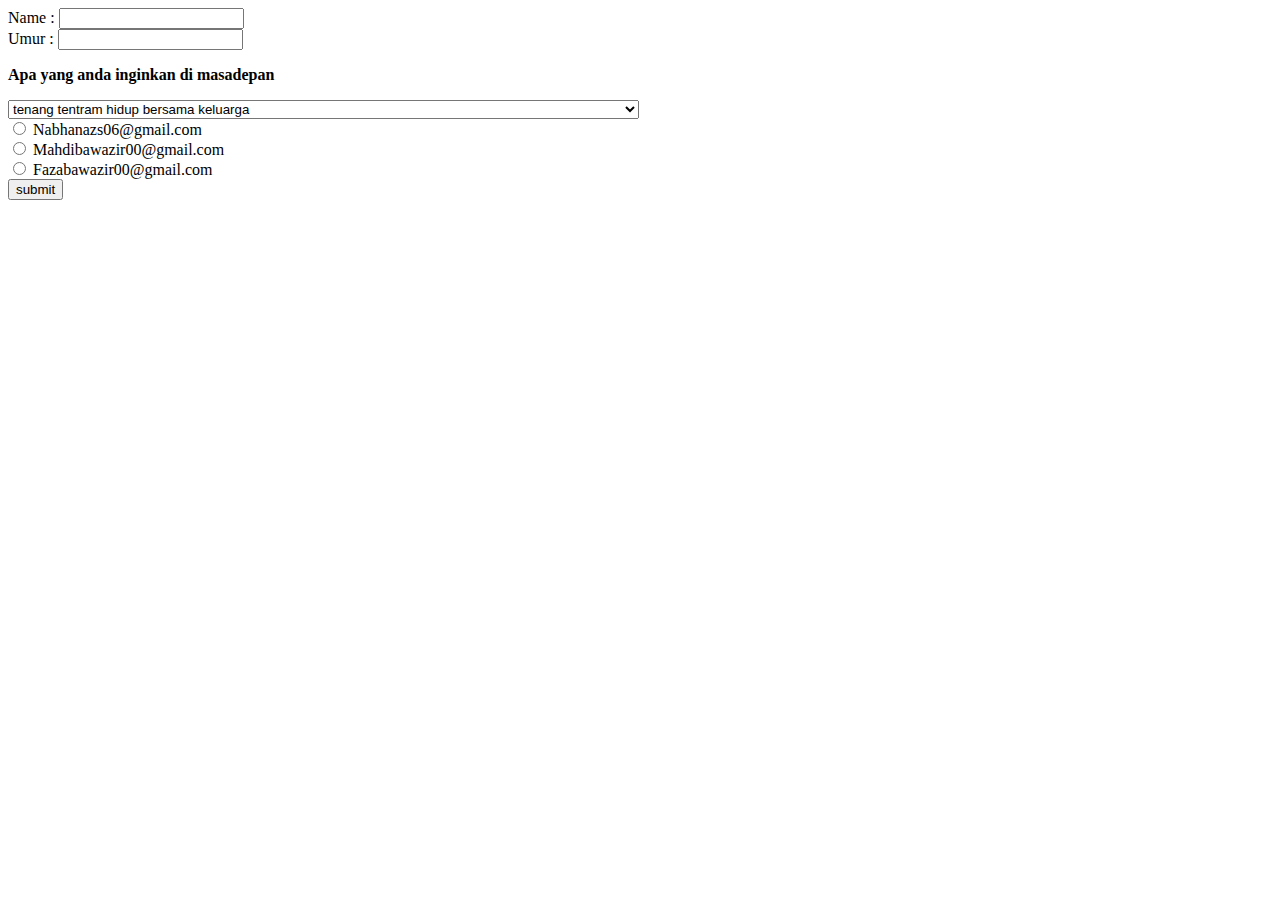
<file: coba sendiri.html>
<!DOCTYPE html>
<html>
    <head>

    </head>
    <body>
        <form>
            <label for="name">Name :</label>
            <input id="nama" type="text">
            <br>
            <label for="umur">Umur :</label>
            <input id="umur" type="number" min="1" max="none">
            <p> <b>Apa yang anda inginkan di masadepan </b></p>
            <select>
                <option>Punya rumah besar uang halal hidup bahagia bersama keluarga</option>
                <option>Punya rumah besar uang halal hidup bahagia bersama keluarga dan mendapat istri cantik sholehah</option>
                <option>Punya rumah besar uang halal hidup bahagia bersama keluarga dan bisa menyatukan semua keluarga</option>
                <option>Naikin derajat nama keluarga abdul azis</option>
                <option selected> tenang tentram hidup bersama keluarga</option>
                <option>atau semua ini</option>
            </select>
            <br>

            <input type="radio" id="nabhan" name="example" value="Nabhanazs06@gmail.com">
            <label for="nabhan">Nabhanazs06@gmail.com</label><br>

            <input type="radio" id="mahdi" name="example" value="Mahdibawazir00@gmail.com">
            <label for="email">Mahdibawazir00@gmail.com</label><br>

            <input type="radio" id="faza" name="example" value="Fazabawazir00@gmail.com">
            <label for="faza">Fazabawazir00@gmail.com</label><br>

            <input type="submit" value="submit"
        </form>
    </body>
</html>
</file>
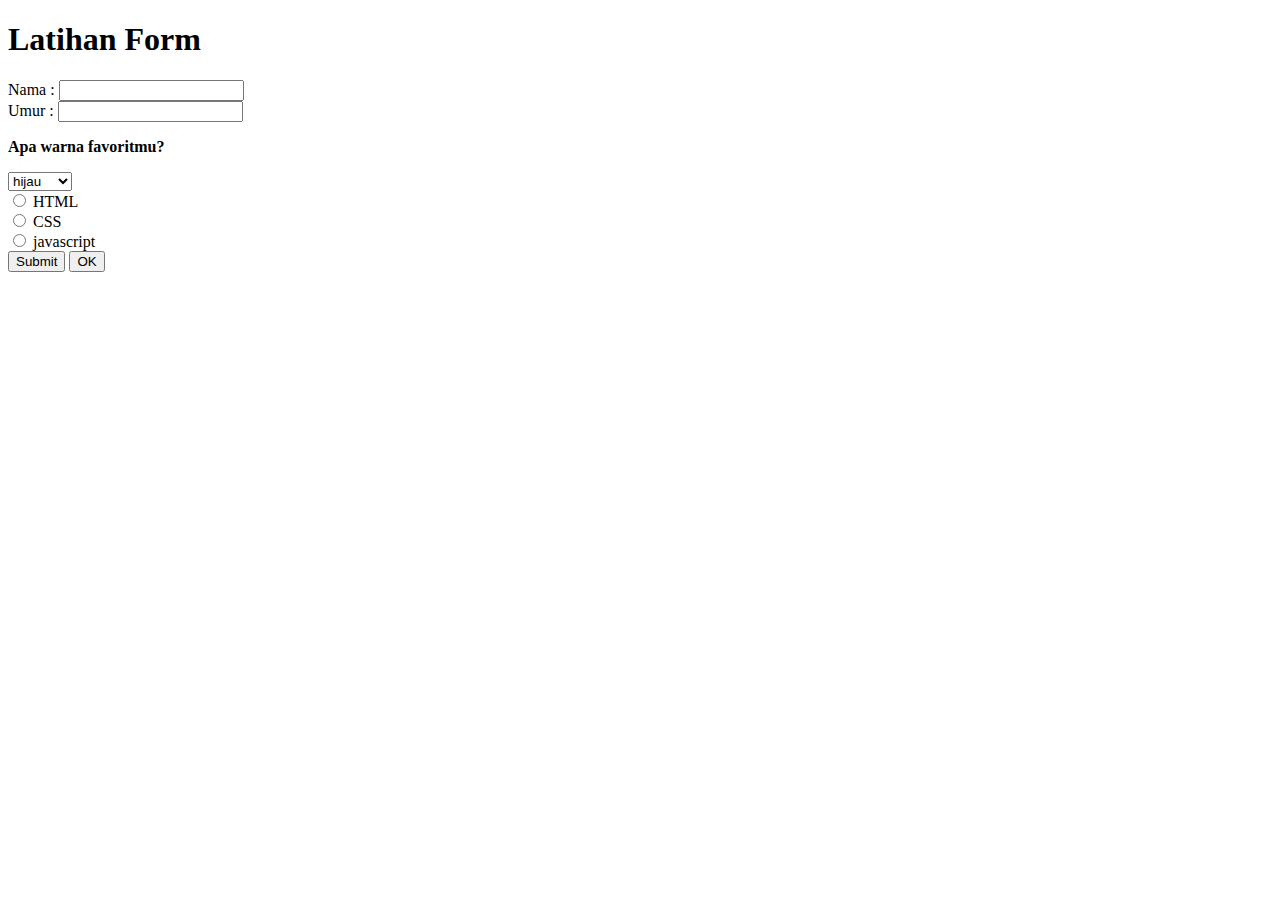
<file: forms.html>
<!DOCTYPE html>
<html>
    <head>
        <title>Latihan Form</title>
    </head>
    <body>
        <h1>Latihan Form</h1>
        <form action="https://www.facebook.com" method="GET">
            <label for="name">Nama : </label>
            <input id="nama" type="text">
            <br>
            <label for="umur">Umur : </label>
            <input for="umur" type="number" min="1" max="none">
            <p> <b>Apa warna favoritmu?</b></p>
            <select>
                <option>Merah</option>
                <option>Kuning</option>
                <option selected>hijau</option>
            </select>  

            <br>

            <input type="radio" id="html" name="fav_language" value="HTML">
            <label for="HTML">HTML</label><br>

            <input type="radio" id="html" name="fav_language" value="CSS">
            <label for="CSS">CSS</label><br>

            <input type="radio" id="javascript" name="fav_language" value="JavaScript">
            <label for="JavaScript">javascript</label><br>

            <input type="submit" value="Submit"<br>
            
            <button type="button">
            OK 
            </button>
        </form>
    </body>
</html>
</file>
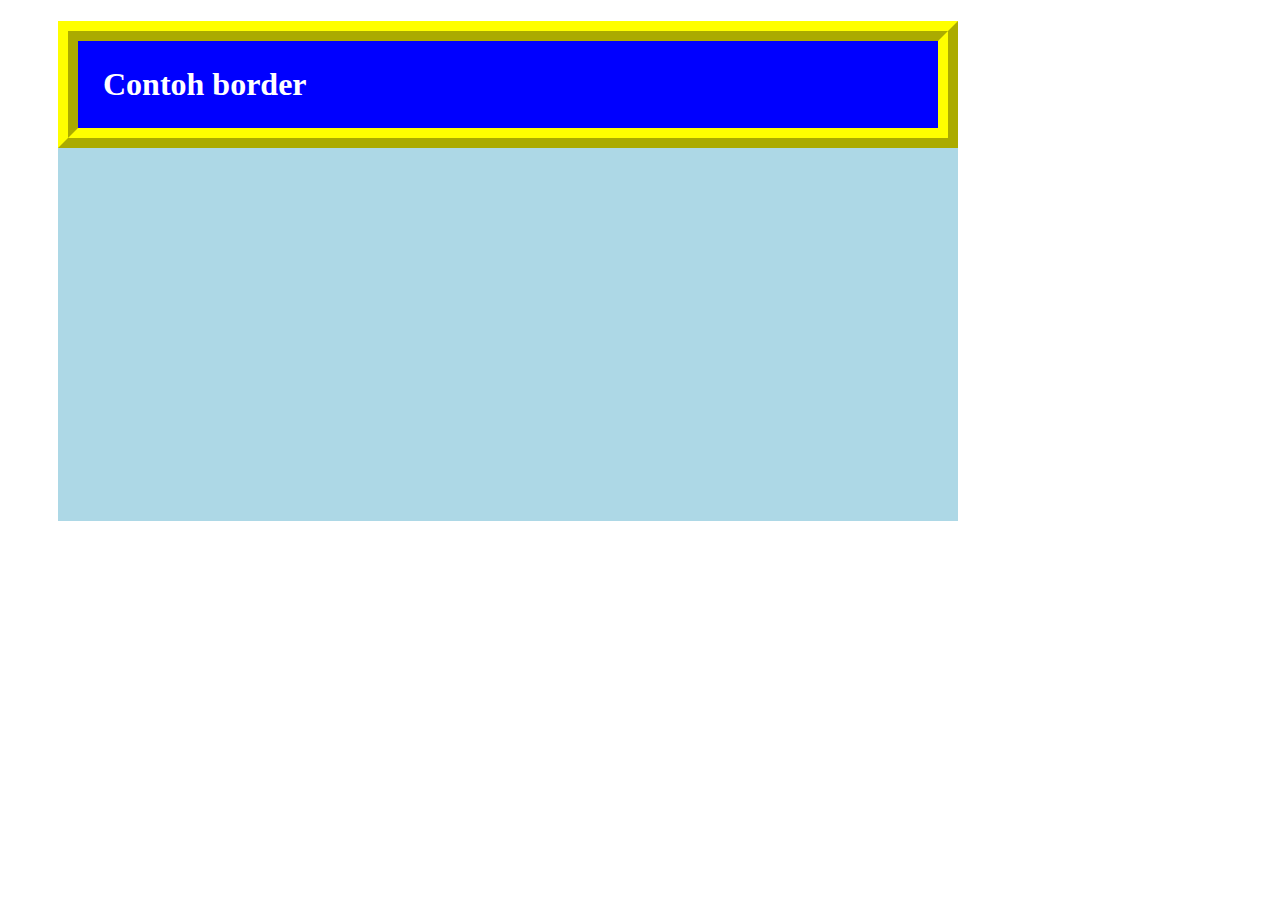
<file: home.html>
<!DOCTYPE html>
<html>
    <head>
        <title>Latihan css revou </title>
        <style>
            div {
                background-color: lightblue;
                width: 900px;
                height: 500px;
                margin-left: 50px;
            }
            h1 {
                color: white;
                background-color: blue;
                padding: 25px;
                border: 20px ridge yellow;
            }
        </style>
    </head>
    <body>
        <div>
            <h1>Contoh border</h1>
        </div>
    </body>
</html>
</file>
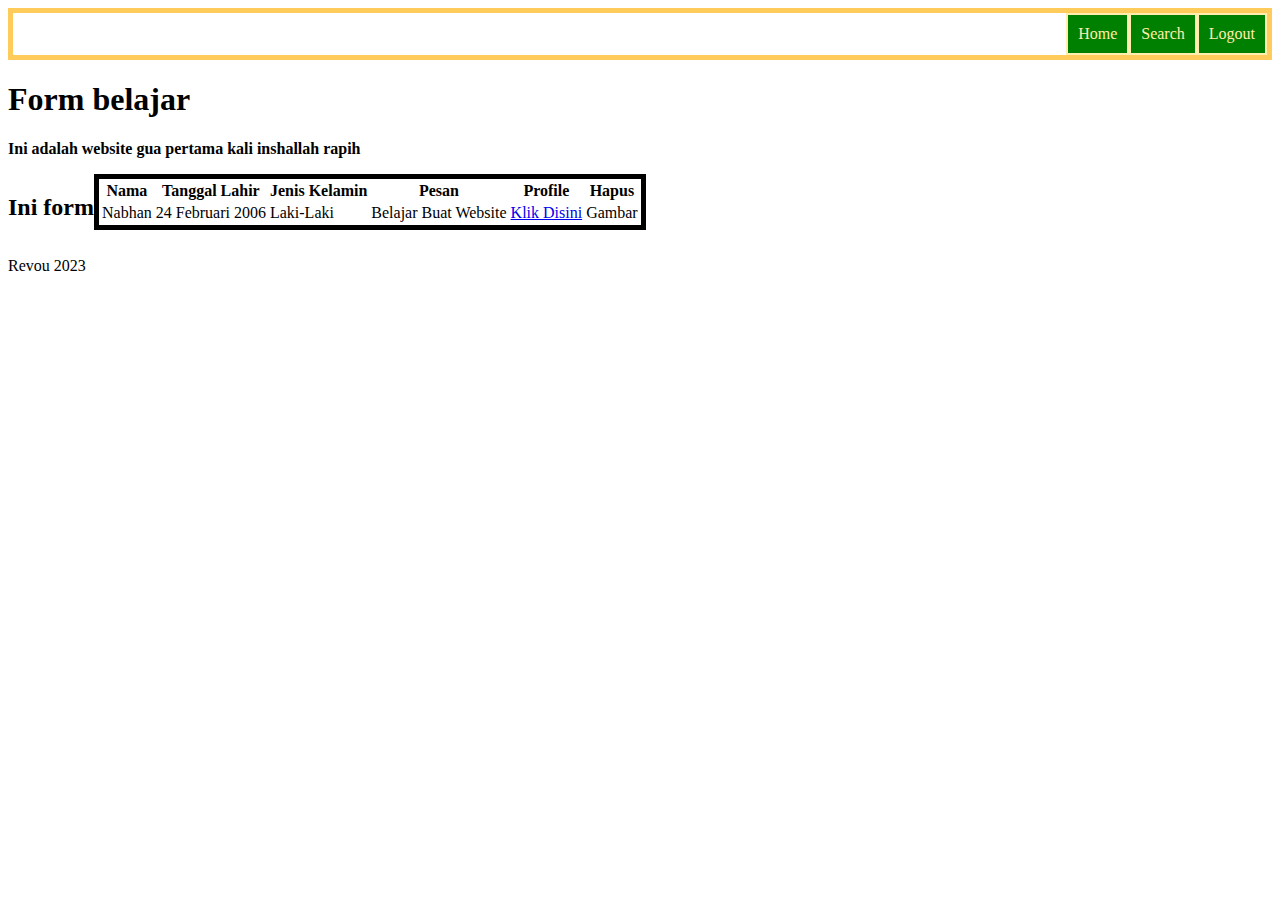
<file: in.html>
<!DOCTYPE html>
<html>
    <head>
        <title>Web Test</title>
        <link rel="stylesheet" href="index.css">
        <style>
            .content {
                flex-direction: row; 
                display: flex;
            }
            .content > {
                display: flex;
                flex: 1;
                align-content: center;
                justify-content: center;
            }
            footer > p{
                align-content: flex-end;
            }
            .table_person {
                border: 5px solid black;

            }
        </style>
    </head>
    <body>
        <nav class="container">
            <div class="home">Home</div>
            <div class=search">Search</div>
            <div class="logout">Logout</div>
        </nav>

        <header>
        <h1>Form belajar</h1>
        <p><b>Ini adalah website gua pertama kali inshallah rapih</b></p>
        </header>

        <main class="content">
        <div>
            <h2>Ini form</h2>
        </div>
        
        <div>
            <table class="table_person">
                <tr>
                    <th>Nama</th>
                    <th>Tanggal Lahir</th>
                    <th>Jenis Kelamin</th>
                    <th>Pesan</th>
                    <th>Profile</th>
                    <th>Hapus</th>
                </tr>
                <tr>
                    <td>Nabhan</td>
                    <td>24 Februari 2006</td>
                    <td>Laki-Laki</td>
                    <td>Belajar Buat Website</td>
                    <td><a href="#">Klik Disini</a></td>
                    <td>Gambar</td>
                </tr>
            </table>
        </div>
        
        </main>

        <footer>
            <p>Revou 2023</p>
        </footer>
    </body>
</html>
</file>
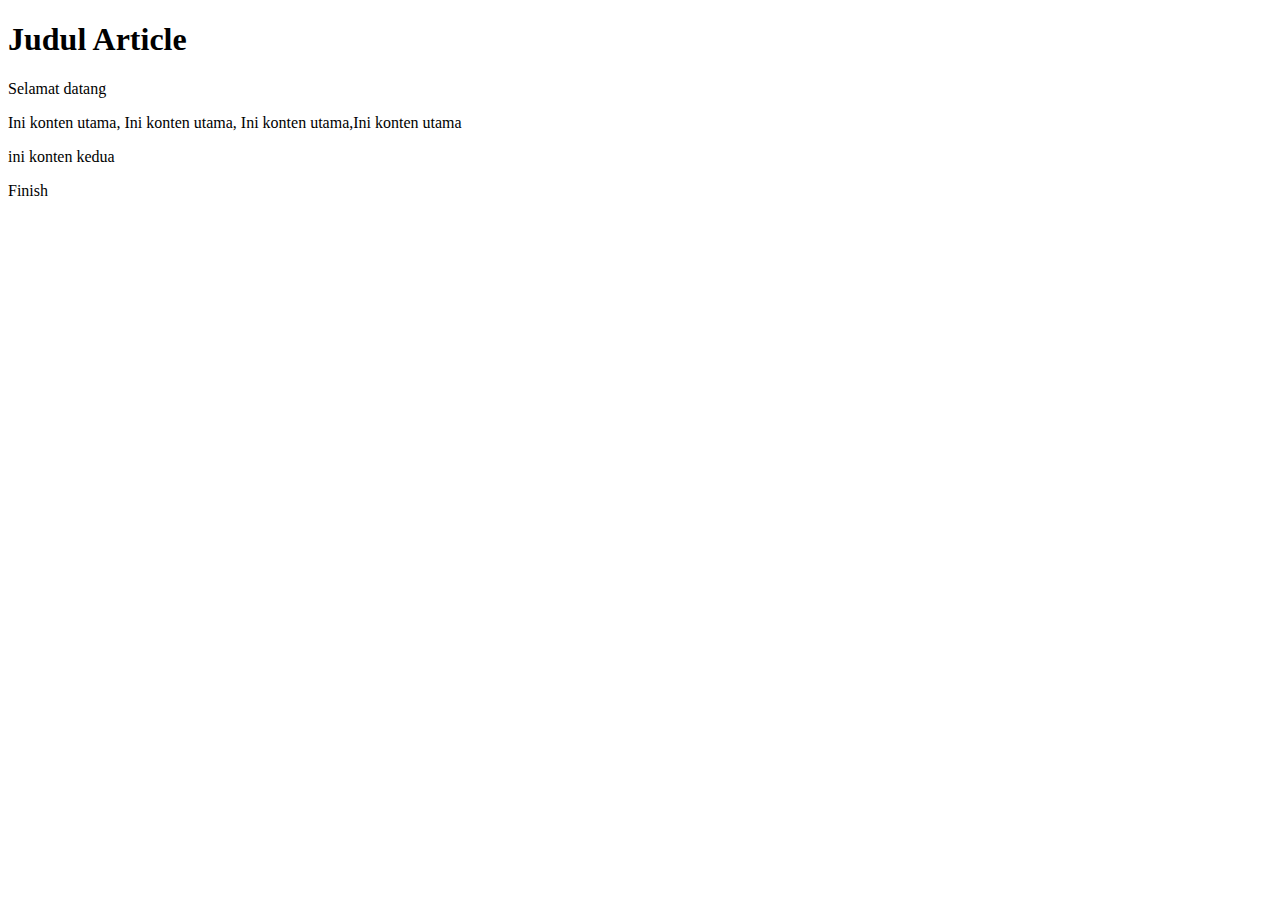
<file: layout.html>
<!DOCTYPE html>
<html>
    <head>
        <title>Latihan Layout</title>
    </head>
    <body>
        <article>
            <header>
                <h1>Judul Article</h1>
                <p>Selamat datang</p>
            </header>
            <main>
                <p>Ini konten utama, Ini konten utama, Ini konten utama,Ini konten utama</p>
                <p>ini konten kedua</p>
            </main>
            <footer>
                <p>Finish</p>
            </footer>
        </article>
    </body>
</html>
</file>
<file: index.css>
.container {
    border: 5px solid #ffcc5c;
    display: flex;
    justify-content: flex-end; 
}

.container > div {
    padding: 10px;
    text-align: center;
    font-size: 14sp;
    color: #ffeead;
    border: 2px solid;
    background-color: green;
}
</file>
